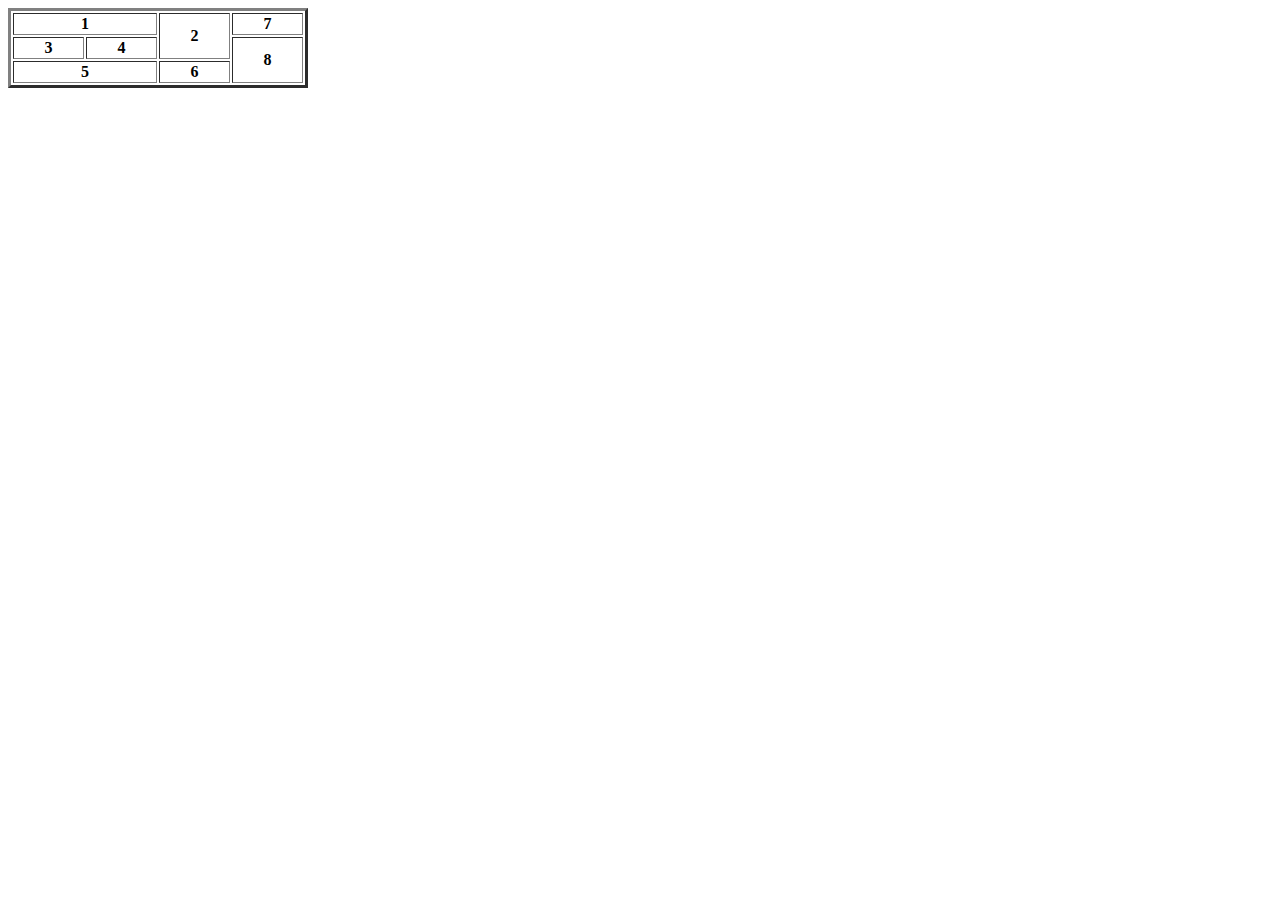
<file: index.html>
<!DOCTYPE html>
<html lang="en">
  <head>
    <meta charset="UTF-8" />
    <meta http-equiv="X-UA-Compatible" content="IE=edge" />
    <meta name="viewport" content="width=device-width, initial-scale=1.0" />
    <title>Document</title>
  </head>
  <body>
    <table border="3" width="300">
      <tr>
        <th colspan="2" rowspan="1">1</th>
        <th rowspan="2">2</th>
        <th>7</th>
      </tr>
      <tr>
        <th colspan="1">3</th>
        <th colspan="1">4</th>
        <th rowspan="2">8</th>
      </tr>
      <tr>
        <th colspan="2">5</th>
        <th>6</th>
      </tr>
    </table>
  </body>
</html>
</file>
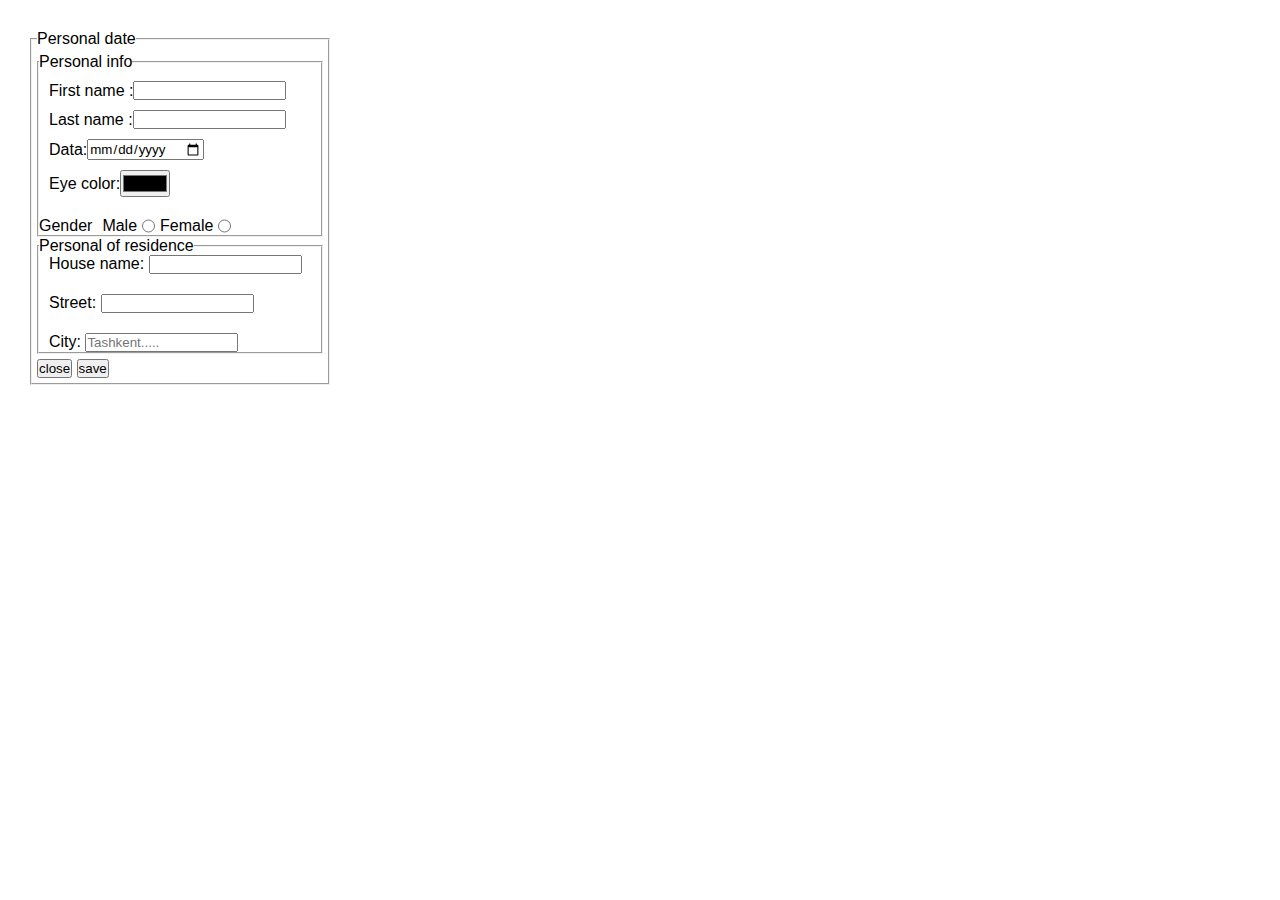
<file: index2.htm>
<!DOCTYPE html>
<html lang="en">
  <head>
    <meta charset="UTF-8" />
    <meta http-equiv="X-UA-Compatible" content="IE=edge" />
    <meta name="viewport" content="width=device-width, initial-scale=1.0" />
    <title>Document</title>
    <link rel="stylesheet" href="./css/style.css" />
  </head>
  <body>
    <div class="general">
      <fieldset class="fieldset1">
        <legend>Personal date</legend>
        <fieldset>
          <legend>Personal info</legend>
          <form class="form1">
            <div class="lable">
              <label for="name">First name :</label>
              <input type="text" id="name" />
            </div>
            <div class="lable">
              <label for="name1">Last name :</label>
              <input type="text" id="name1" />
            </div>
            <div class="lable">
              <label for="data">Data:</label>
              <input type="date" id="data" />
            </div>
            <div class="lable">
              <label for="color">Eye color:</label>
              <input type="color" name="black" id="color" />
            </div>
          </form>
          <form class="form2">
            <span>Gender</span>
            <label for="gender"> Male</label>
            <input type="radio" id="gender" />
            <label for="female">Female</label>
            <input type="radio" id="female" />
          </form>
        </fieldset>
        <fieldset>
          <legend>Personal of residence</legend>
          <div class="form3">
            <div>
              <label for="name">House name:</label>
              <input type="text" id="name" />
            </div>
            <div>
              <label for="street">Street:</label>
              <input type="text" id="street" />
            </div>
            <label for="city">City:</label>
            <input type="text" placeholder="Tashkent....." />
          </div>
        </fieldset>
        <button>close</button>
        <button>save</button>
      </fieldset>
    </div>
  </body>
</html>
</file>
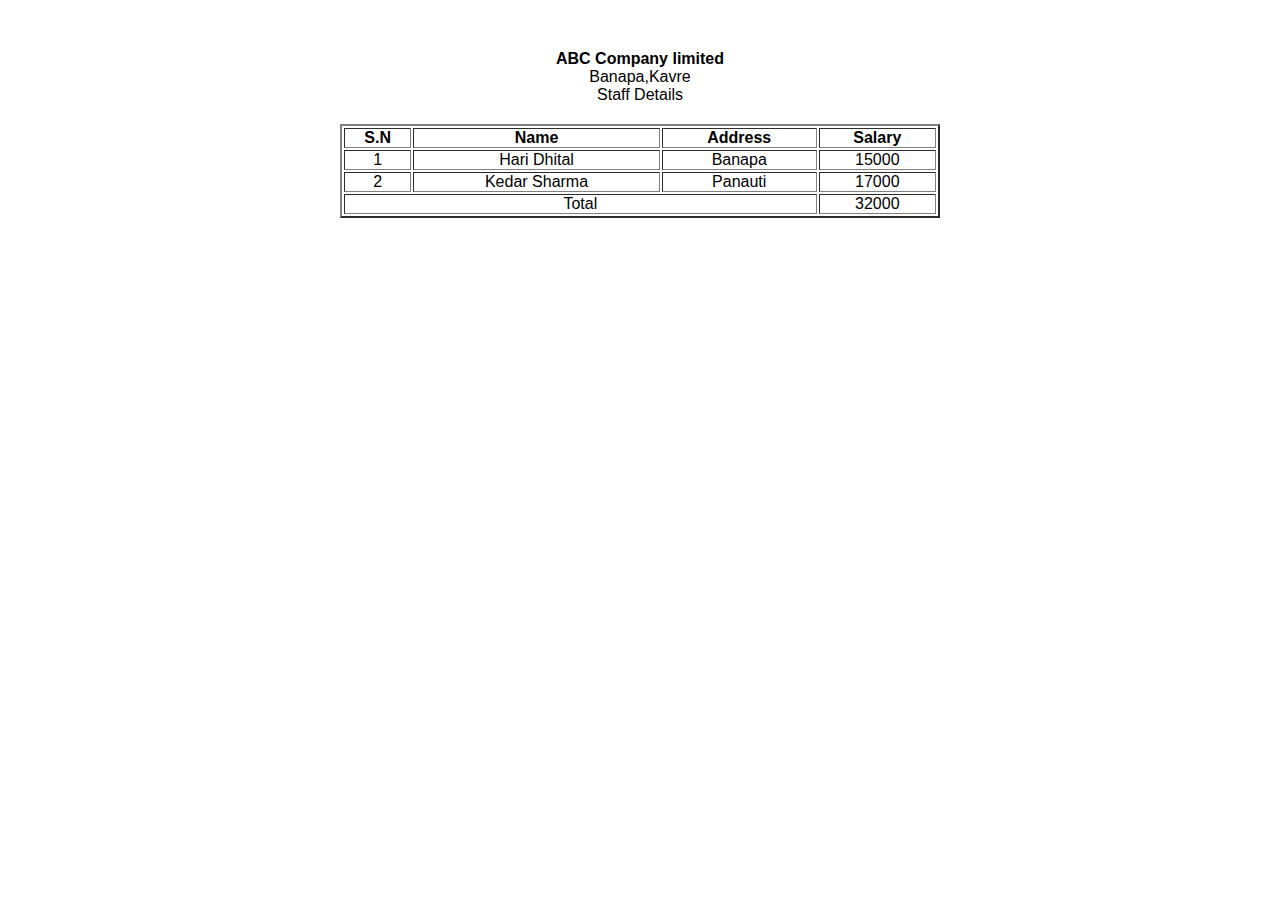
<file: index3.html>
<!DOCTYPE html>
<html lang="en">
  <head>
    <meta charset="UTF-8" />
    <meta http-equiv="X-UA-Compatible" content="IE=edge" />
    <meta name="viewport" content="width=device-width, initial-scale=1.0" />
    <title>Document</title>
    <link rel="stylesheet" href="css/style.css" />
  </head>
  <body>
    <p><b>ABC Company limited</b> <br />Banapa,Kavre <br />Staff Details</p>
    <div class="table2">
      <table border="2" width="600">
        <thead>
          <th>S.N</th>
          <th>Name</th>
          <th>Address</th>
          <th>Salary</th>
        </thead>
        <tbody>
          <td>1</td>
          <td>Hari Dhital</td>
          <td>Banapa</td>
          <td>15000</td>
        </tbody>
        <tbody>
          <td>2</td>
          <td>Kedar Sharma</td>
          <td>Panauti</td>
          <td>17000</td>
        </tbody>
        <tbody>
          <td colspan="3">Total</td>
          <td>32000</td>
        </tbody>
      </table>
    </div>
  </body>
</html>
</file>
<file: css/style.css>
* {
  margin: 0;
  padding: 0;
  box-sizing: border-box;
  font-family: "Gill Sans", "Gill Sans MT", Calibri, "Trebuchet MS", sans-serif;
}
.general {
  width: 300px;
  margin: 30px;
}
.fieldset1 {
  padding: 5px;
}
.form1 {
  padding: 10px;
}
.lable {
  display: flex;
  align-items: center;
  margin-bottom: 10px;
}
.form2 {
  display: flex;
  gap: 5px;
}
span {
  margin-right: 5px;
}
.form3 {
  margin-left: 10px;
}
.form3 div {
  margin-bottom: 20px;
}
button {
  margin-top: 5px;
}
td {
  text-align: center;
}
p {
  text-align: center;
  margin-bottom: 20px;
  margin-top: 50px;
}
.table2 {
  display: flex;
  align-items: center;
  justify-content: center;
}
</file>
